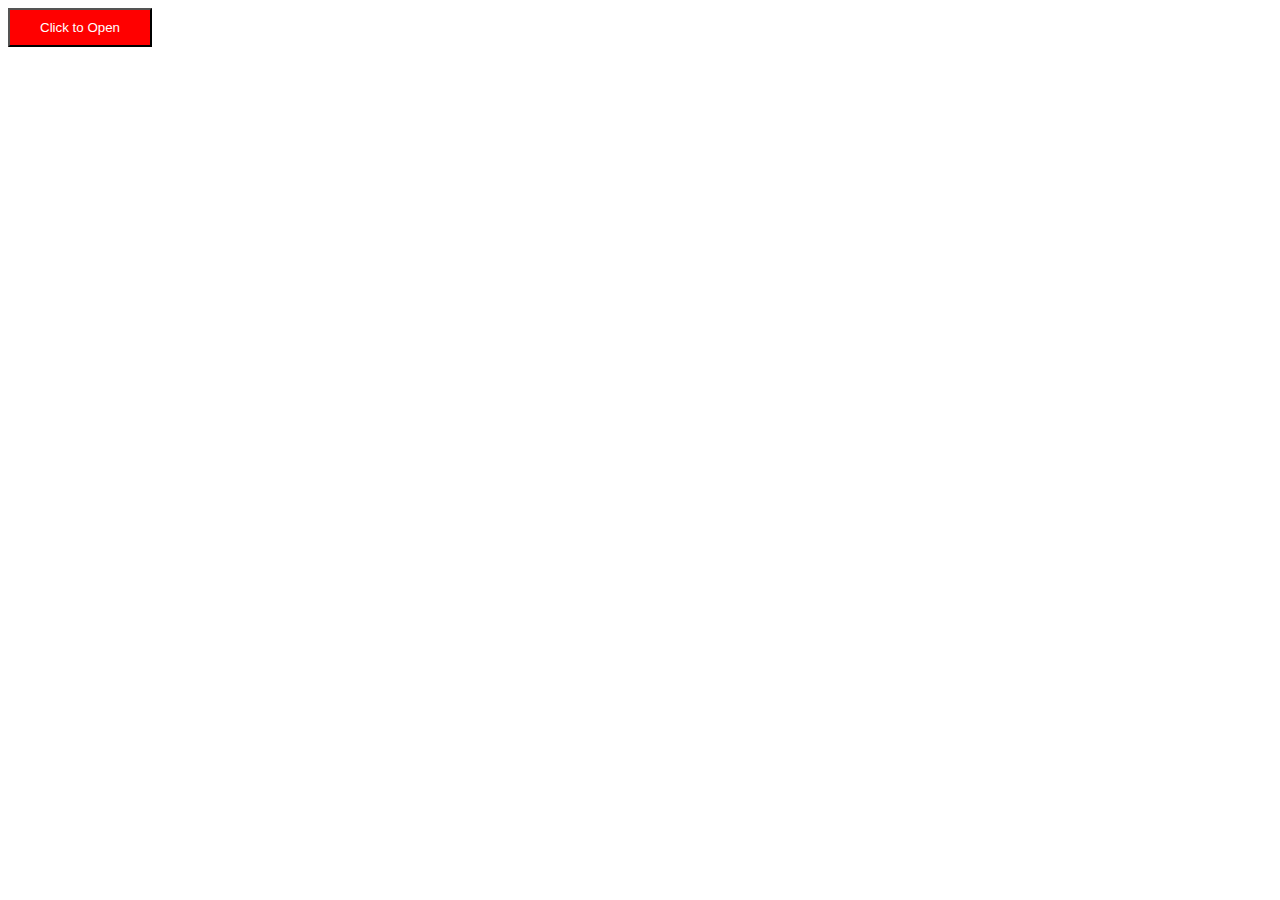
<file: Modal/modal.html>
<!DOCTYPE html>
<html lang="en">
  <head>
    <meta charset="utf-8">
    <title>title</title>
    <link rel="stylesheet" href="modal.css">
    
  </head>
  <body>
    <!--Modal Here-->
    <div class="modal-bg">
        <div class="modal">
            <h2>Data Tilte</h2>
            <p>Content here</p>
            <span class="modal-close">X</span>
        </div>
    </div>
    <!--End modal-->
    <button class="modal-btn">Click to Open</button>

    <script src="modal.js"></script>
</body>
</html>
</file>
<file: Modal/modal.css>
.modal-bg {
    position: fixed;
    width: 100%;
    height: 100vh;
    top: 0;
    left: 0;
    background-color: rgba(0,0,0,0.3);
    display: flex;
    justify-content: center;
    align-items: center;
    visibility: hidden;
    opacity: 0;
    transition: visibility 0s, opacity 0.5s;
}

.modal {
    position: relative;
    font-family: 'Montserrat', sans-serif;
    background-color: white;
    width: 30%;
    height: 30%;
    display: flex;
    justify-content: space-around;
    align-items: center;
    flex-direction: column;
}

.modal-btn {
    padding: 10px 30px;
    background-color: red;
    color: white;
    cursor: pointer;
}

.bg-active {
    visibility: visible;
    opacity: 1;
}

.modal-close {
    position: absolute;
    top: 10px;
    right: 10px;
    font-weight: 700;
    cursor: pointer;
}
</file>
